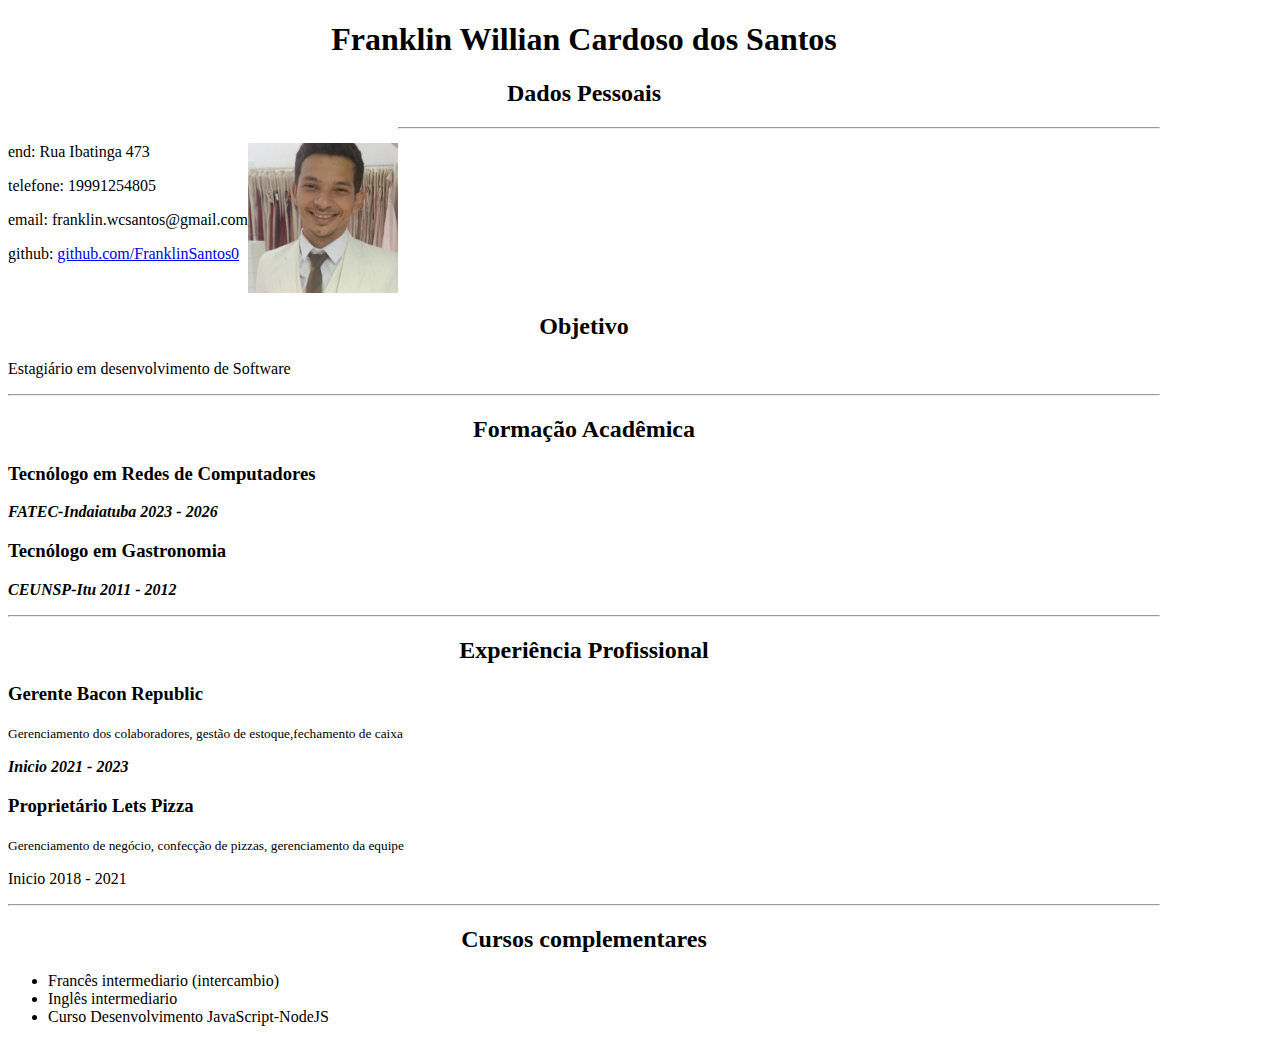
<file: curriculo/index.html>
<!DOCTYPE html>
<html lang="pt-br">
<head>
    <meta charset="UTF-8">
    <meta name="viewport" content="width=device-width, initial-scale=1.0">
    <title>Franklin Santos</title>
    <link rel="stylesheet" href="css/main.css">
</head>
<body>
 <h1 id="titulo">Franklin Willian Cardoso dos Santos</h1>   
 <div id="dados-pessoais">
    <h2>Dados Pessoais</h2>
       <div class="dados">
        <p>end: Rua Ibatinga 473</p>
        <p>telefone: 19991254805</p>
        <p>email: franklin.wcsantos@gmail.com </p>
        <p>github: <a href="github.com/FranklinSantos0">github.com/FranklinSantos0</a></p>
       </div>
        <div class="dados" id="foto">
        <p><img src="imagens/84361359.jfif" alt="foto_Franklin" title="foto3x4"></p>
        </div>
 </div>
    <hr>
     <div id="objetivo">
        <h2>Objetivo</h2>
            <p>Estagiário em desenvolvimento de Software</p>
     </div>
     <hr>
     <div id="formacao">
        <h2>Formação Acadêmica</h2>
        <h3> Tecnólogo em Redes de Computadores</h3>
            <p class="local-ano">FATEC-Indaiatuba  2023 - 2026</p>  
        <h3>
            Tecnólogo em Gastronomia</h3>
            <p class="local-ano">CEUNSP-Itu 2011 - 2012</p> 
    </div>
    <hr>
    <div id="experiencia">
        <h2>
            Experiência Profissional
        </h2>
        <h3>Gerente Bacon Republic</h3>
        <p><small>Gerenciamento dos colaboradores, gestão de estoque,fechamento de caixa</small></p>
        <p class="local-ano">Inicio 2021 - 2023</p>
        <h3>Proprietário Lets Pizza</h3>
        <p><small>Gerenciamento de negócio, confecção de pizzas, gerenciamento da equipe</small></p>
        <p>Inicio 2018 - 2021</p>
    </div>
    <hr>
    <div id="complementares">
        <h2>Cursos complementares</h2>
        <p>
            <ul>
                <li>Francês intermediario (intercambio)</li>
                <li>Inglês intermediario</li>
                <li>Curso Desenvolvimento JavaScript-NodeJS</li>
            </ul>
        </p>
    </div>
</body>
</html>
</file>
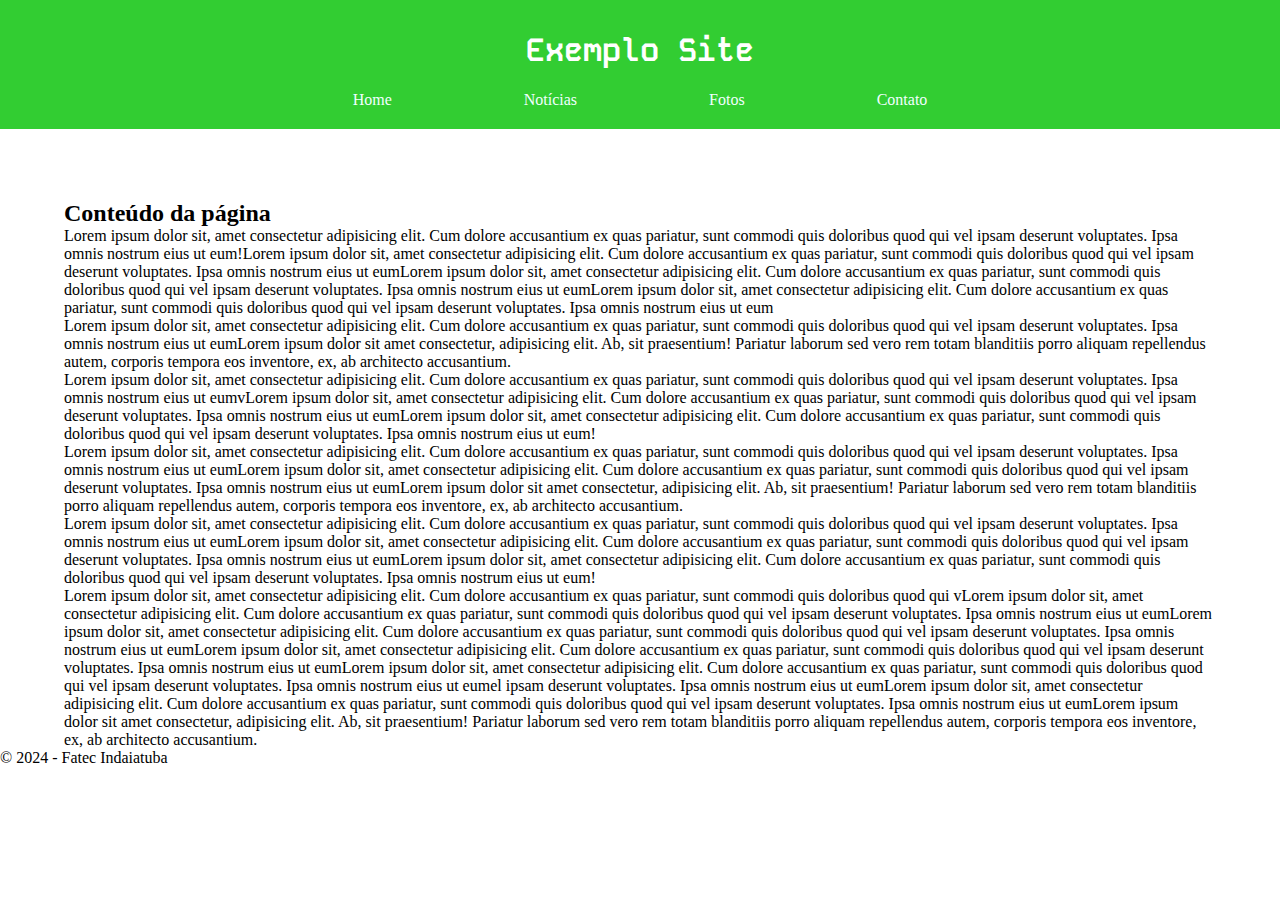
<file: site/index.html>
<!DOCTYPE html>
<html lang="pt-BR">
<head>
    <meta charset="UTF-8">
    <meta name="viewport" content="width=device-width, initial-scale=1.0">
    <title>Exemplo de Site</title>
    <link href="https://fonts.googleapis.com/css2?family=Kode+Mono:wght@400..700&display=swap" rel="stylesheet">
    <link rel="stylesheet" href="css/main.css">
    

</head>
<body>
<div id="container">
    <div id="cabecalho">
        <!-- logo e menu -->
        <h1 id="logo">Exemplo Site</h1>
        <ul id="menu">
            <li>Home</li>
            <li>Notícias</li>
            <li>Fotos</li>
            <li>Contato</li>
        </ul>

    </div>
    <div id="conteudo">
        <h2>Conteúdo da página</h2>
        <p>Lorem ipsum dolor sit, amet consectetur adipisicing elit. Cum dolore accusantium ex quas pariatur, sunt commodi quis doloribus quod qui vel ipsam deserunt voluptates. Ipsa omnis nostrum eius ut eum!Lorem ipsum dolor sit, amet consectetur adipisicing elit. Cum dolore accusantium ex quas pariatur, sunt commodi quis doloribus quod qui vel ipsam deserunt voluptates. Ipsa omnis nostrum eius ut eumLorem ipsum dolor sit, amet consectetur adipisicing elit. Cum dolore accusantium ex quas pariatur, sunt commodi quis doloribus quod qui vel ipsam deserunt voluptates. Ipsa omnis nostrum eius ut eumLorem ipsum dolor sit, amet consectetur adipisicing elit. Cum dolore accusantium ex quas pariatur, sunt commodi quis doloribus quod qui vel ipsam deserunt voluptates. Ipsa omnis nostrum eius ut eum</p>
        <p>Lorem ipsum dolor sit, amet consectetur adipisicing elit. Cum dolore accusantium ex quas pariatur, sunt commodi quis doloribus quod qui vel ipsam deserunt voluptates. Ipsa omnis nostrum eius ut eumLorem ipsum dolor sit amet consectetur, adipisicing elit. Ab, sit praesentium! Pariatur laborum sed vero rem totam blanditiis porro aliquam repellendus autem, corporis tempora eos inventore, ex, ab architecto accusantium.</p>
        <p>Lorem ipsum dolor sit, amet consectetur adipisicing elit. Cum dolore accusantium ex quas pariatur, sunt commodi quis doloribus quod qui vel ipsam deserunt voluptates. Ipsa omnis nostrum eius ut eumvLorem ipsum dolor sit, amet consectetur adipisicing elit. Cum dolore accusantium ex quas pariatur, sunt commodi quis doloribus quod qui vel ipsam deserunt voluptates. Ipsa omnis nostrum eius ut eumLorem ipsum dolor sit, amet consectetur adipisicing elit. Cum dolore accusantium ex quas pariatur, sunt commodi quis doloribus quod qui vel ipsam deserunt voluptates. Ipsa omnis nostrum eius ut eum!</p>
        <p>Lorem ipsum dolor sit, amet consectetur adipisicing elit. Cum dolore accusantium ex quas pariatur, sunt commodi quis doloribus quod qui vel ipsam deserunt voluptates. Ipsa omnis nostrum eius ut eumLorem ipsum dolor sit, amet consectetur adipisicing elit. Cum dolore accusantium ex quas pariatur, sunt commodi quis doloribus quod qui vel ipsam deserunt voluptates. Ipsa omnis nostrum eius ut eumLorem ipsum dolor sit amet consectetur, adipisicing elit. Ab, sit praesentium! Pariatur laborum sed vero rem totam blanditiis porro aliquam repellendus autem, corporis tempora eos inventore, ex, ab architecto accusantium.</p>
        <p>Lorem ipsum dolor sit, amet consectetur adipisicing elit. Cum dolore accusantium ex quas pariatur, sunt commodi quis doloribus quod qui vel ipsam deserunt voluptates. Ipsa omnis nostrum eius ut eumLorem ipsum dolor sit, amet consectetur adipisicing elit. Cum dolore accusantium ex quas pariatur, sunt commodi quis doloribus quod qui vel ipsam deserunt voluptates. Ipsa omnis nostrum eius ut eumLorem ipsum dolor sit, amet consectetur adipisicing elit. Cum dolore accusantium ex quas pariatur, sunt commodi quis doloribus quod qui vel ipsam deserunt voluptates. Ipsa omnis nostrum eius ut eum!</p>
        <p>Lorem ipsum dolor sit, amet consectetur adipisicing elit. Cum dolore accusantium ex quas pariatur, sunt commodi quis doloribus quod qui vLorem ipsum dolor sit, amet consectetur adipisicing elit. Cum dolore accusantium ex quas pariatur, sunt commodi quis doloribus quod qui vel ipsam deserunt voluptates. Ipsa omnis nostrum eius ut eumLorem ipsum dolor sit, amet consectetur adipisicing elit. Cum dolore accusantium ex quas pariatur, sunt commodi quis doloribus quod qui vel ipsam deserunt voluptates. Ipsa omnis nostrum eius ut eumLorem ipsum dolor sit, amet consectetur adipisicing elit. Cum dolore accusantium ex quas pariatur, sunt commodi quis doloribus quod qui vel ipsam deserunt voluptates. Ipsa omnis nostrum eius ut eumLorem ipsum dolor sit, amet consectetur adipisicing elit. Cum dolore accusantium ex quas pariatur, sunt commodi quis doloribus quod qui vel ipsam deserunt voluptates. Ipsa omnis nostrum eius ut eumel ipsam deserunt voluptates. Ipsa omnis nostrum eius ut eumLorem ipsum dolor sit, amet consectetur adipisicing elit. Cum dolore accusantium ex quas pariatur, sunt commodi quis doloribus quod qui vel ipsam deserunt voluptates. Ipsa omnis nostrum eius ut eumLorem ipsum dolor sit amet consectetur, adipisicing elit. Ab, sit praesentium! Pariatur laborum sed vero rem totam blanditiis porro aliquam repellendus autem, corporis tempora eos inventore, ex, ab architecto accusantium.</p>
    </div>

    <div id="rodape">
        <p>&copy; 2024 - Fatec Indaiatuba</p>
    </div>
    
</div>
    
</body>
</html>
</file>
<file: curriculo/css/main.css>
h1#titulo,h2{
    text-align: center;

}
.local-ano{
    font-weight: bold;
    font-style: italic;
}
img{
    width: 150px;
    height: 150px;
}

/* #dados-pessoais, #formacao,#objetivo,#experiencia, #complementares,hr */
body{
     margin: 0, auto;
     width: 90%;
}
#objetivo{
    clear: left;
}

.dados{
    float: left;
}
.foto
</file>
<file: site/css/main.css>
*{
    padding: 0;
    margin: 0;
}
#cabecalho{
    background-color: limegreen;
    position: fixed;
    top: 0;
    width: 100%;

}
#logo{
    text-align: center;
    font-family: 'Kode Mono','Tahoma';
    color: #ffffff;
    padding-top: 30px;
}
#menu{
    padding: 20px 0;
    text-align: center;
    width: 100%;
    color: azure;

}
#menu li{
    list-style-type: none;
    display: inline;
    padding: 0 5%;
    cursor: pointer;
}
#menu li:hover{
    background-color: green;
    font-size: 1.5em;
}
#conteudo{
    width: 90%;
    margin: 0 auto;
    padding-top: 200px;
}
</file>
